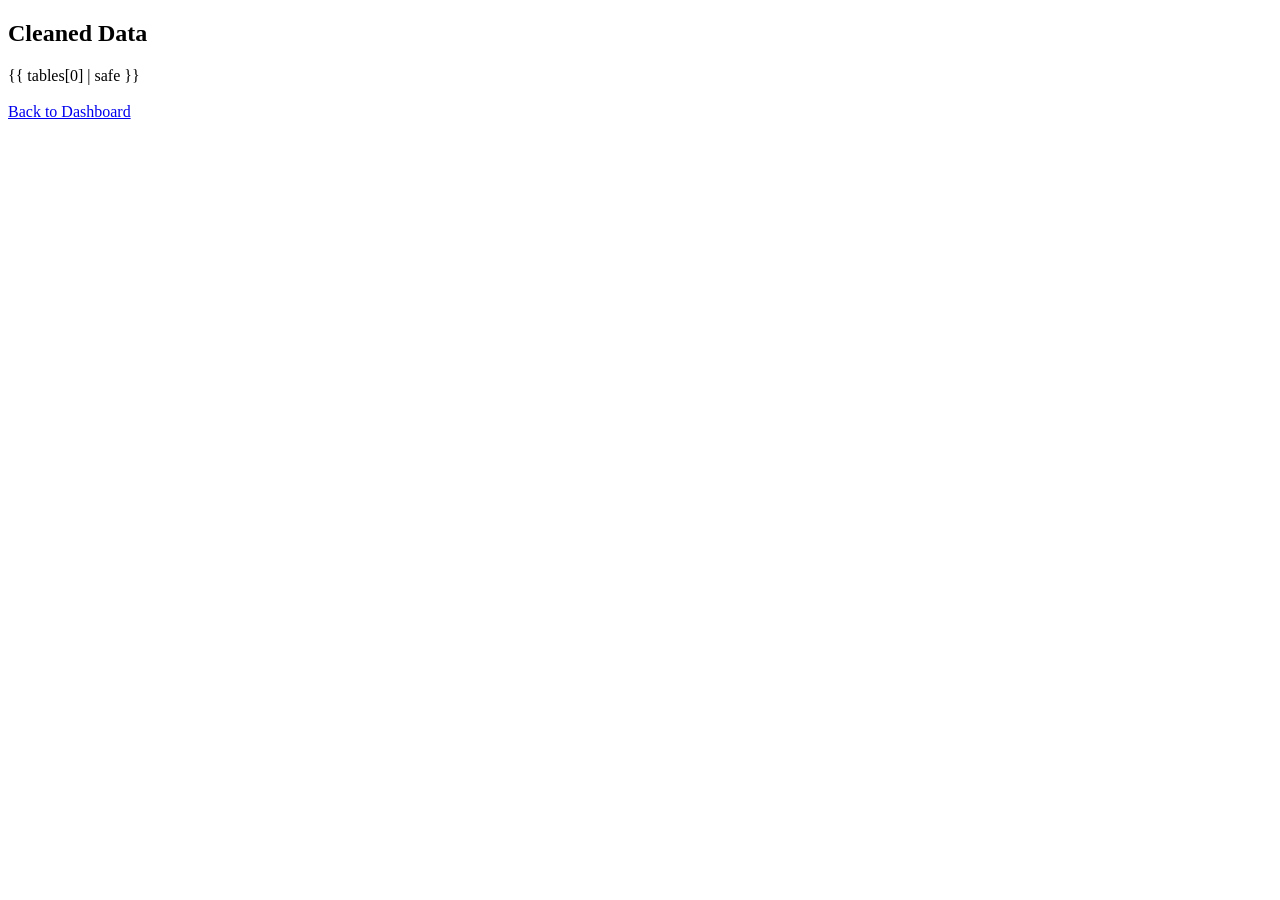
<file: data.html>
<!DOCTYPE html>
<html lang="en">
<head>
  <meta charset="UTF-8">
  <title>Data</title>
</head>
<body>

  <h2> Cleaned Data</h2>

  {{ tables[0] | safe }}

  <br><br>

  <a href="dashboard">Back to Dashboard</a>

</body>
</html>
</file>
